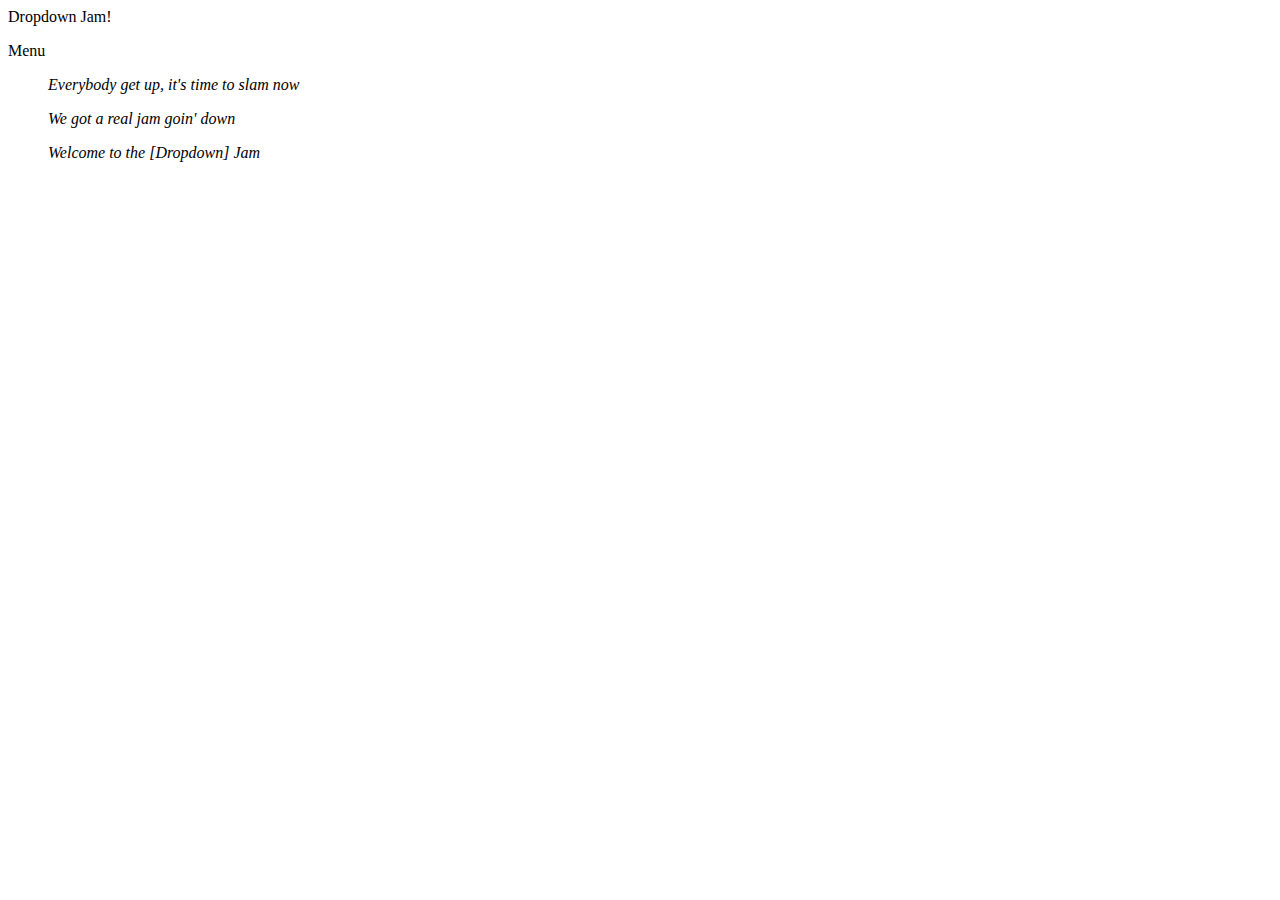
<file: index.html>
<!DOCTYPE html>
<html>
<head>
  <title>Basic Dropdown</title>
  <link rel="stylesheet" href="./style.css">
</head>
<body>
  <header>
    <div>Dropdown Jam!</div>
    <nav>
      <div id="menu-button">
        <p>Menu</p>
        <ul class="hidden">
          <li class="selected">Home</li>
          <li><a href="/dog">Dog</a></li>
          <li><a href="/cat">Cat</a></li>
        </ul>
      </div>
    </nav>
  </header>
  <main>
    <blockquote>
      <p>Everybody get up, it's time to slam now</p>
      <p>We got a real jam goin' down</p>
      <p>Welcome to the [Dropdown] Jam</p>
    </blockquote>
  </main>
  <footer></footer>
</body>
</html>
</file>
<file: style.css>
blockquote {
  font-style: italic;
}

.hidden {
  display: none;
}

.image-source {
  font-style: italic;
  color: grey;
}

#menu-button:hover > ul {
  display: block;
}
</file>
